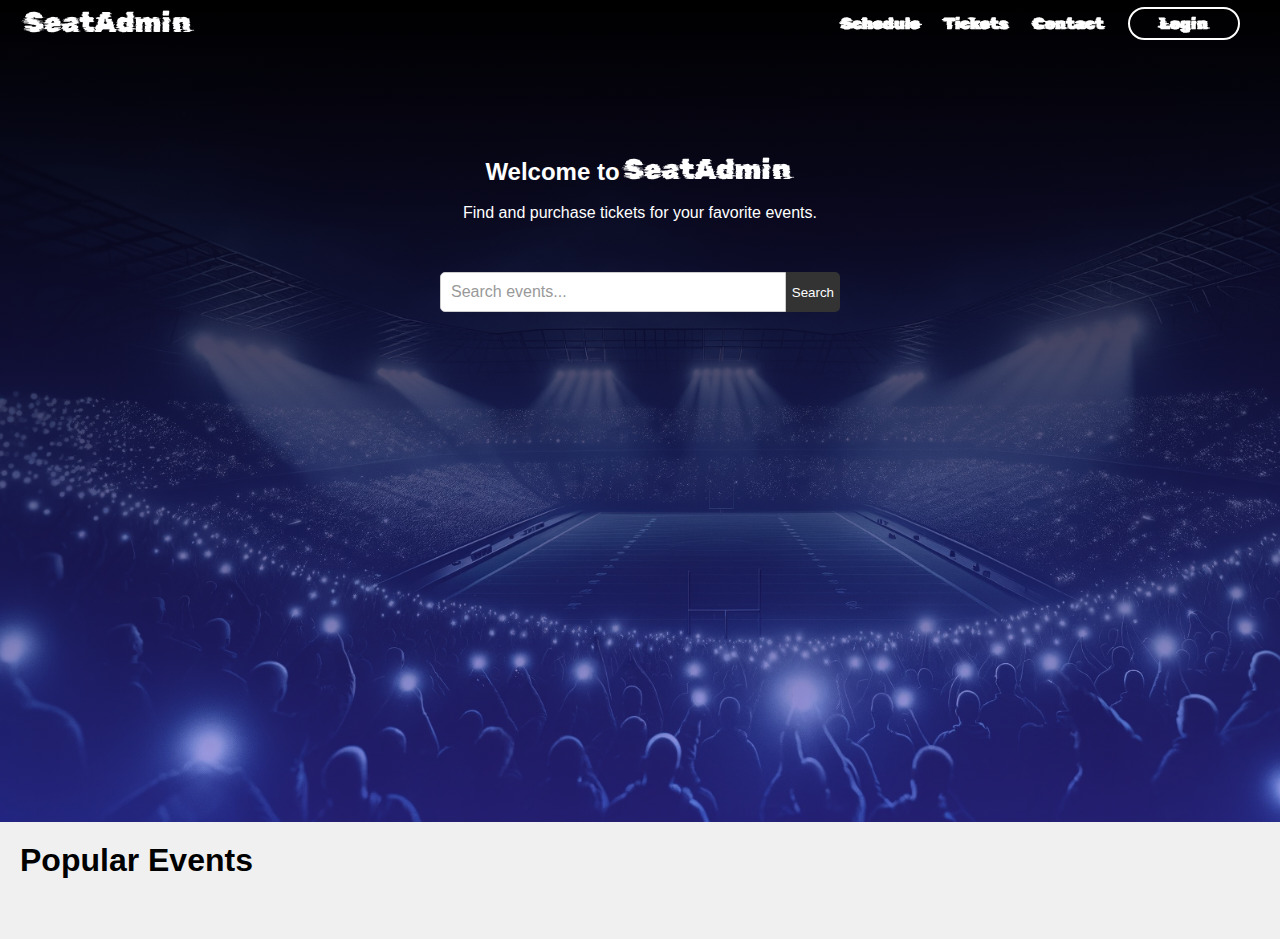
<file: index.html>
<!DOCTYPE html>
<html lang="en">
<head>
    <meta charset="UTF-8">
    <meta name="viewport" content="width=device-width, initial-scale=1.0">
    <title>SeatAdmin</title>
    <link rel="stylesheet" href="styles.css"> <!-- Link to your CSS file -->
</head>
<body>
    <!-- Header Section -->
    <section class="opening_background_image">
        <header>
            <nav>
                <div class="label"><img class="seat-admin" src="img/seat-admin.png" /></div>
                <ul class="nav-links">
                    <li><a href="#">Schedule</a></li>
                    <li><a href="#">Tickets</a></li>
                    <li><a href="#">Contact</a></li>
                    <li class="textstyle"><a href="#">Login</a></li>
                </ul>
            </nav>
        </header>
        <section class="opening">
            <!-- Hero Section -->
            <section class="hero">
                 <section>
                    <span><h2 style='display:inline;'>Welcome to</h2><img src='img/seat-admin.png' /></span>
                    <br></br>
                    <p class="search" >Find and purchase tickets for your favorite events.</p>
                    <form id="search-form">                
                        <input type="text" id="search-input" placeholder="Search events...">
                        <button type="submit">Search</button>
                    </form>
                </section>
            </section>
            </section>
            <!-- Search Section -->
           
        </section>
    </section>
    
    <section class="events">
        <h1>Popular Events</h1>
        <section class="event-cards">

        </section>
    </section>

    <!-- Footer Section -->
    <!--footer>
        <p>&copy; 2023 SeatAdmin</p>
    </footer-->
</body>

<script src="app.js"></script>

</html>
</file>
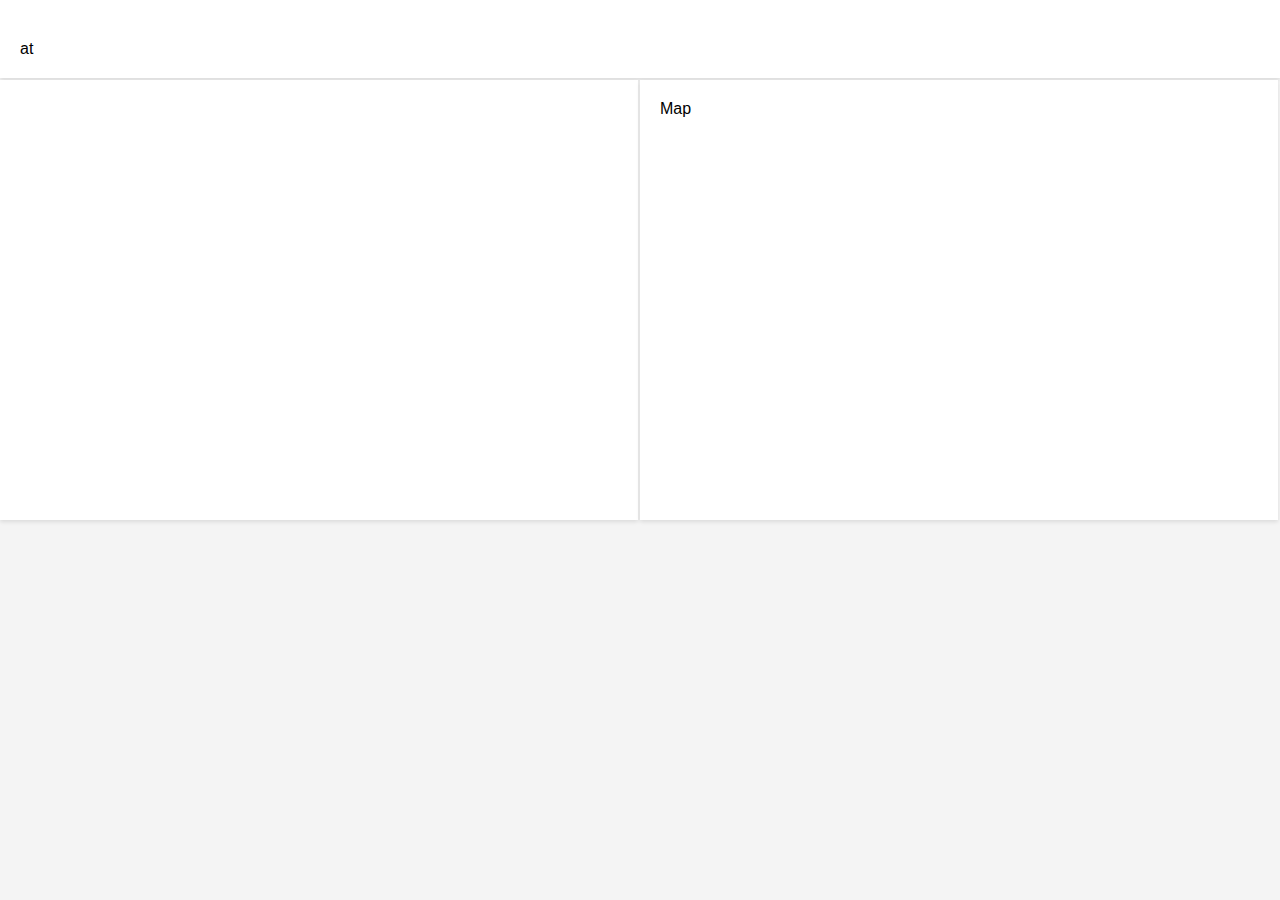
<file: event-details.html>
<!DOCTYPE html>
<html lang="en">
<head>
    <meta charset="UTF-8">
    <title>Event Details</title>
    <link rel="stylesheet" href="event-styles.css">
</head>
<body>

    <div class="event-details">
        <h2 id="event-title"></h2>
        <div class="event-info">
            <span id="event-date"></span> at <span id="event-venue"></span>
        </div>
        
        <!-- Other content can go here -->
    </div>

    <div class="container">
        <div class="listing">
            <!-- Event listing content goes here -->
            <div id="event-price"></div>
        </div>
        <div class="map">
            <!-- Interactive map goes here -->
            <!-- Example: <iframe src="URL_OF_YOUR_MAP"></iframe> -->
            Map
        </div>
    </div>

    <script>
        // Parse the query string to get the event title
        function getQueryStringParameter(param) {
            const urlParams = new URLSearchParams(window.location.search);
            return urlParams.get(param);
        }

        // Set the event title to the h2 tag
        document.getElementById('event-id').textContent = decodeURIComponent(getQueryStringParameter('id'));
    </script>
</body>

<script src="details.js"></script>
</html>
</file>
<file: event-styles.css>
body {
            font-family: Arial, sans-serif;
            margin: 0;
            padding: 0;
            background-color: #f4f4f4;
        }

        header {
            background-color: #0b2033; /* Dark blue header */
            color: white;
            padding: 10px 20px;
            text-align: center;
        }

        h1 {
            margin: 0;
            padding: 20px 0;
            color: #0b2033; /* Dark blue for title */
            text-align: center;
        }

        .event-details {
            background-color: white;
            padding: 20px;
            max-width: 100%;
            box-shadow: 0 2px 4px rgba(0, 0, 0, 0.1);
        }

        .container {
            display: flex;
            margin: 0px;
        }

        .listing {
            flex: 1;
            background-color: white;
            margin: 2px 0px;
            padding: 20px;
            max-width: 96%;
            box-shadow: 0 2px 4px rgba(0, 0, 0, 0.1);
        }

        .map {
            flex: 1;
            height: 400px; /* Adjust height as needed */
            background-color: white;
            margin: 2px;
            padding: 20px;
            max-width: 96%;
            box-shadow: 0 2px 4px rgba(0, 0, 0, 0.1);
        }

        /* Responsive design for smaller screens */
        @media (max-width: 800px) {
            .container {
                flex-direction: column;
            }

            .listing, .map {
                margin-right: 0;
                margin-bottom: 0px;
            }
        }

        /* Additional styling can go here */
</file>
<file: styles.css>
/* Reset some default browser styles */
body, h1, h2, p, ul, li {
    margin: 0;
    padding: 0;
}

/* Set a background color and font for the entire page */
body {
    background-color: #f0f0f0;
    font-family: Arial, sans-serif;
}

/* Style the header/navigation bar */
/* Updated Header and Nav CSS */
header {
    /*background: linear-gradient(180deg, rgb(0, 0, 0) 0%, rgba(61, 55, 241, 0.45) 100%);*/
    color: #fff;
    padding: 10px 0;
    position: sticky;
    top: 0;
    z-index: 1000;
}

header nav {
    display: flex;
    justify-content: space-between;
    align-items: center;
    padding: 0 20px;
}

header .logo {
    font-weight: bold;
    font-size: 24px;

}

header .nav-links li {
    display: inline;
    margin-right: 20px;
    font-family: rubikGlitch;
}

header .nav-links li :hover {
    color: #eee;
}


header nav ul {
    list-style: none;
    text-align: right;
}

header nav ul li {
    display: inline;
    margin-right: 20px;
}

header nav ul li a {
    text-decoration: none;
    color: #fff;
    font-weight: bold;
}

header nav ul #title{
    text-align: right;
}

.textstyle {
    border: 2px solid white; /* Adding a grey border */
    font-weight: bold; /* Keeping font bold */
    border-radius: 20px; /* Keeping border radius */
    width: auto; /* Keeping auto-sizable width */
    height: auto; /* Keeping auto-sizable height */
    padding: 5px 30px 5px 30px; /* Keeping space around letters */
}

/* Style the hero section */

/* Hero Section */
.opening_background_image{
    background-image: linear-gradient(180deg, rgb(0, 0, 0) 0%, rgba(61, 55, 241, 0.45) 100%), url('img/opening.png');
    background-size: cover;
    background-repeat: no-repeat;
}


.hero {
    background-size: cover;
    image-resolution: from-image;
    color: #fff;
    text-align: center;
    padding: 100px 20px;
    padding-bottom: 500px;
}

.hero h1 {
    font-size: 36px;
    margin-bottom: 20px;
}

.opening{
    color: #fff;
    padding: 10px 0px;
}

.search{
    color: white;
    text-align: center;
    padding-bottom: 50px;
}

.events{
    padding: 20px;
}

/* Style event cards */
.event-cards {
    display: flex;
    flex-wrap: wrap;
    justify-content: space-around;
    padding: 20px;
}

.event-card {
    background-color: #f0f0f0;
    border-radius: 5px;
    margin: 10px;
    padding: 20px;
    width: 300px;
}

.event-card img {
    max-width: 100%;
    height: auto;
}

.event-card img :hover{
    display: inline-block; /* change the default display type to inline-block */
    overflow: hidden;
}

.event-card h2 {
    font-size: 20px;
    margin: 10px 0;
}

.event-card p {
    font-size: 14px;
    margin: 5px 0;
}

.event-card button {
    background-color: #333;
    border: none;
    color: #fff;
    padding: 10px 20px;
    border-radius: 5px;
    cursor: pointer;
}

.event-card button:hover {
    background-color: #555;
}

/* Style the footer */
footer {
    background-color: #333;
    color: #fff;
    text-align: center;
    padding: 10px 0;
    position: absolute;
    bottom: 0;
    width: 100%;
}

/* Center the search form horizontally */
#search-form {
    margin-top: 10px;
    position: relative;
    display: flex;
    max-width: 400px;
    width: 100%;
    margin: 0 auto; /* Center the search bar horizontally */
}

/* Style the search input */
#search-input {
    flex-grow: 1;
    padding: 10px;
    border: 1px solid #ccc;
    border-radius: 5px 0 0 5px;
    font-size: 16px;
    width: 100%;
}

/* Style the search button */
#search-form button {
    background-color: #333;
    border: none;
    color: #fff;
    border-radius: 0 5px 5px 0;
    cursor: pointer;
}

#search-input:focus {
    outline: none;
}

#search-input::placeholder {
    color: #999;
}

#search-form button:hover {
    background-color: #555;
}

.event-cards-container {
    display: flex;
    overflow: hidden; /* Hide overflowing cards */
    width: 100%;
    transition: transform 0.3s ease; /* Smooth transition for scrolling */
}

.event-card {
    /* Style your event card here */
}

.pagination {
    display: flex;
    justify-content: space-between;
    margin-top: 10px;
}

.prev-btn, .next-btn {
    padding: 5px 10px;
    border: 1px solid #ccc;
    border-radius: 5px;
    cursor: pointer;
}

.prev-btn:disabled,
.next-btn:disabled {
    opacity: 0.5;
    cursor: not-allowed;
}

.event-image{
    border-radius: 5%;
}

body {
    margin: 0;
    padding: 0;
    display: flex;
    flex-direction: column;
    min-height: 100vh; /* Minimum viewport height */
}

/* Content styles, adjust as needed */
/* For example, you might have a content container */
.content {
    flex: 1; /* This makes the content take up the available space */
}

/* Footer */
footer {
    background-color: #333;
    color: #fff;
    text-align: center;
    padding: 20px;
    margin-top: auto; /* Keeps footer at bottom */
}

.event_image{
    border-radius: 8px;
    object-fit: cover;
}

@font-face {
    font-family: rubikGlitch;
    src: url('RubikGlitch-Regular.ttf');
}
</file>
